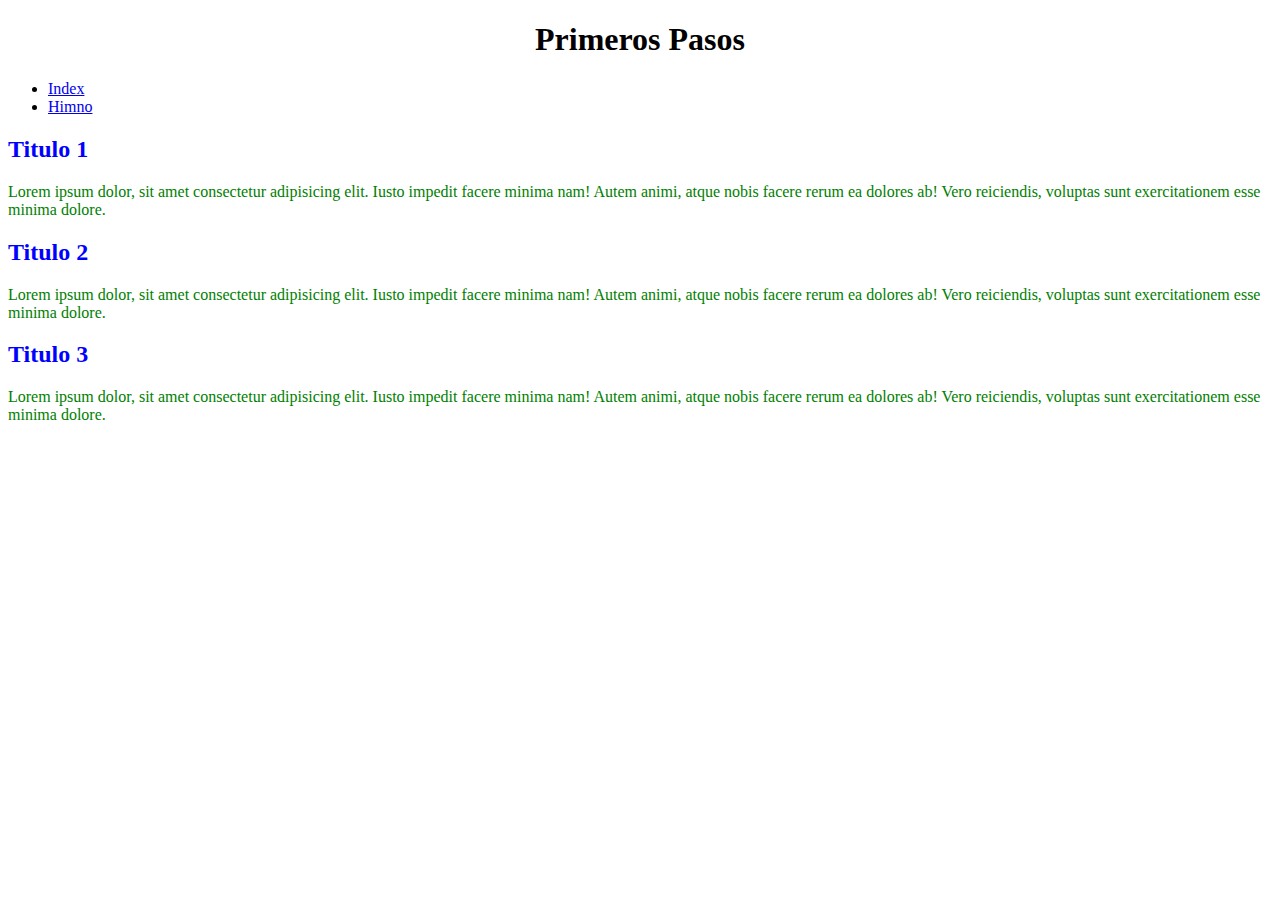
<file: index.html>
<!DOCTYPE html>
<html lang="en">
<head>
    <meta charset="UTF-8">
    <meta name="viewport" content="width=device-width, initial-scale=1.0">
    <link rel="stylesheet" href="./src/css/style.css">
    <meta name="copyright" content="© 2024 Pablo Ruiz" >
    <title>Mis primeros pasos</title>
</head>
<body>
    <header>
        <h1>Primeros pasos</h1>
        <nav>
            <ul>
                <li><a href="./index.html">Index</a></li>
                <li><a href="./src/pages/himno.html">Himno</a></li>
            </ul>
        </nav>
    </header>
    <main>
        <section>
            <h2>Titulo 1</h2>
            <p>Lorem ipsum dolor, sit amet consectetur adipisicing elit. Iusto impedit facere minima nam! Autem animi, atque nobis facere rerum ea dolores ab! Vero reiciendis, voluptas sunt exercitationem esse minima dolore.</p>
        </section>
        <section>
            <h2>Titulo 2</h2>
            <p>Lorem ipsum dolor, sit amet consectetur adipisicing elit. Iusto impedit facere minima nam! Autem animi, atque nobis facere rerum ea dolores ab! Vero reiciendis, voluptas sunt exercitationem esse minima dolore.</p>
        </section>
        <section>
            <h2>Titulo 3</h2>
            <p>Lorem ipsum dolor, sit amet consectetur adipisicing elit. Iusto impedit facere minima nam! Autem animi, atque nobis facere rerum ea dolores ab! Vero reiciendis, voluptas sunt exercitationem esse minima dolore.</p>
        </section>
    </main>
    <footer></footer>
</body>
</html>
</file>
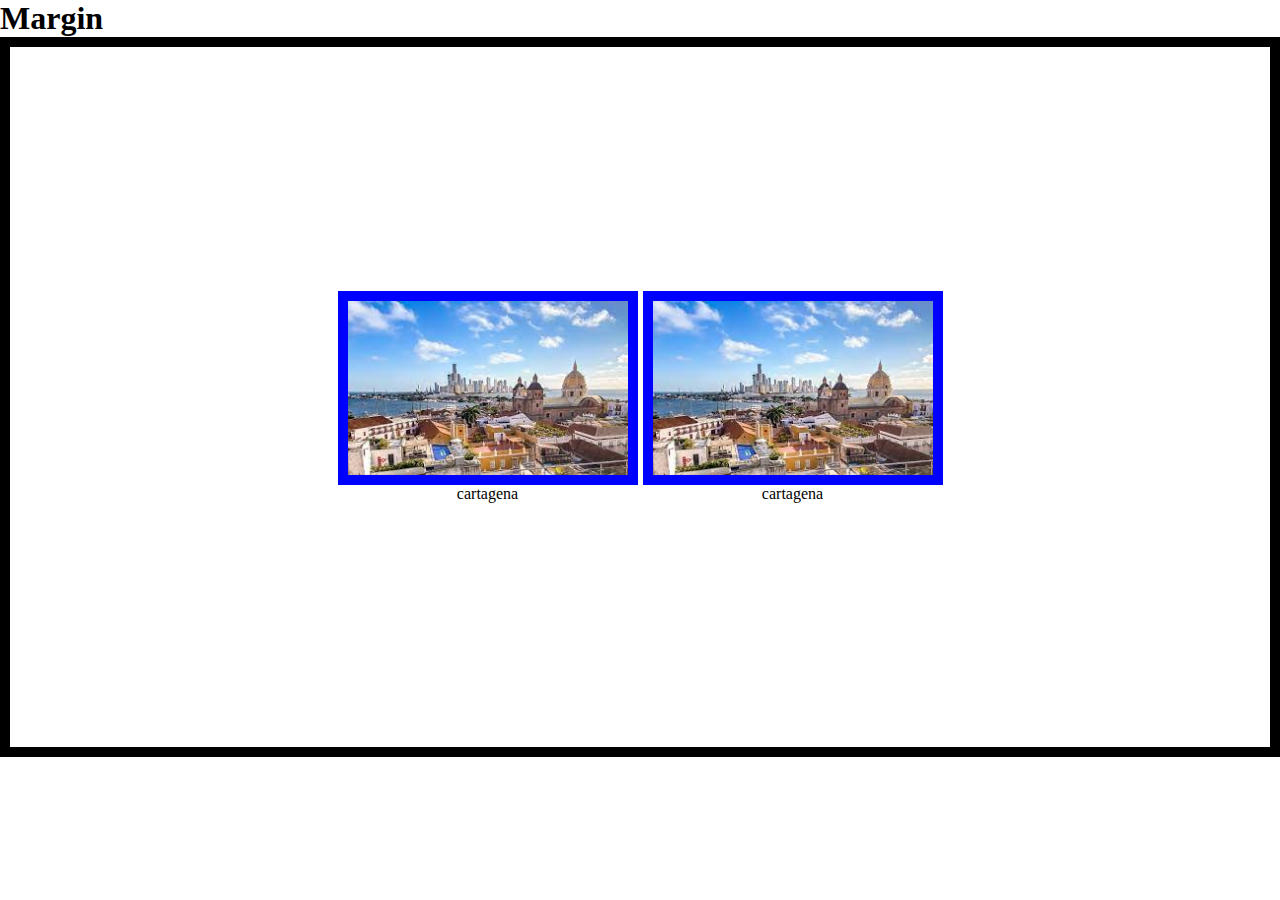
<file: src/pages/02_margin.html>
<!DOCTYPE html>
<html lang="en">
<head>
    <meta charset="UTF-8">
    <meta name="viewport" content="width=device-width, initial-scale=1.0">
    <link rel="stylesheet" href="./../css/02_margin.css">
    <title>Margin</title>
</head>
<body>
    <header>
        <h1>Margin</h1>
    </header>
    <main>
        <section>
            <figure>
                <img width="300" src="[data-uri]" alt="img">
                <figcaption>cartagena</figcaption>
            </figure>
            <figure>
                <img width="300" src="[data-uri]" alt="img">
                <figcaption>cartagena</figcaption>
            </figure>
        </section> 
        
    </main>
    <footer></footer>
</body>
</html>
</file>
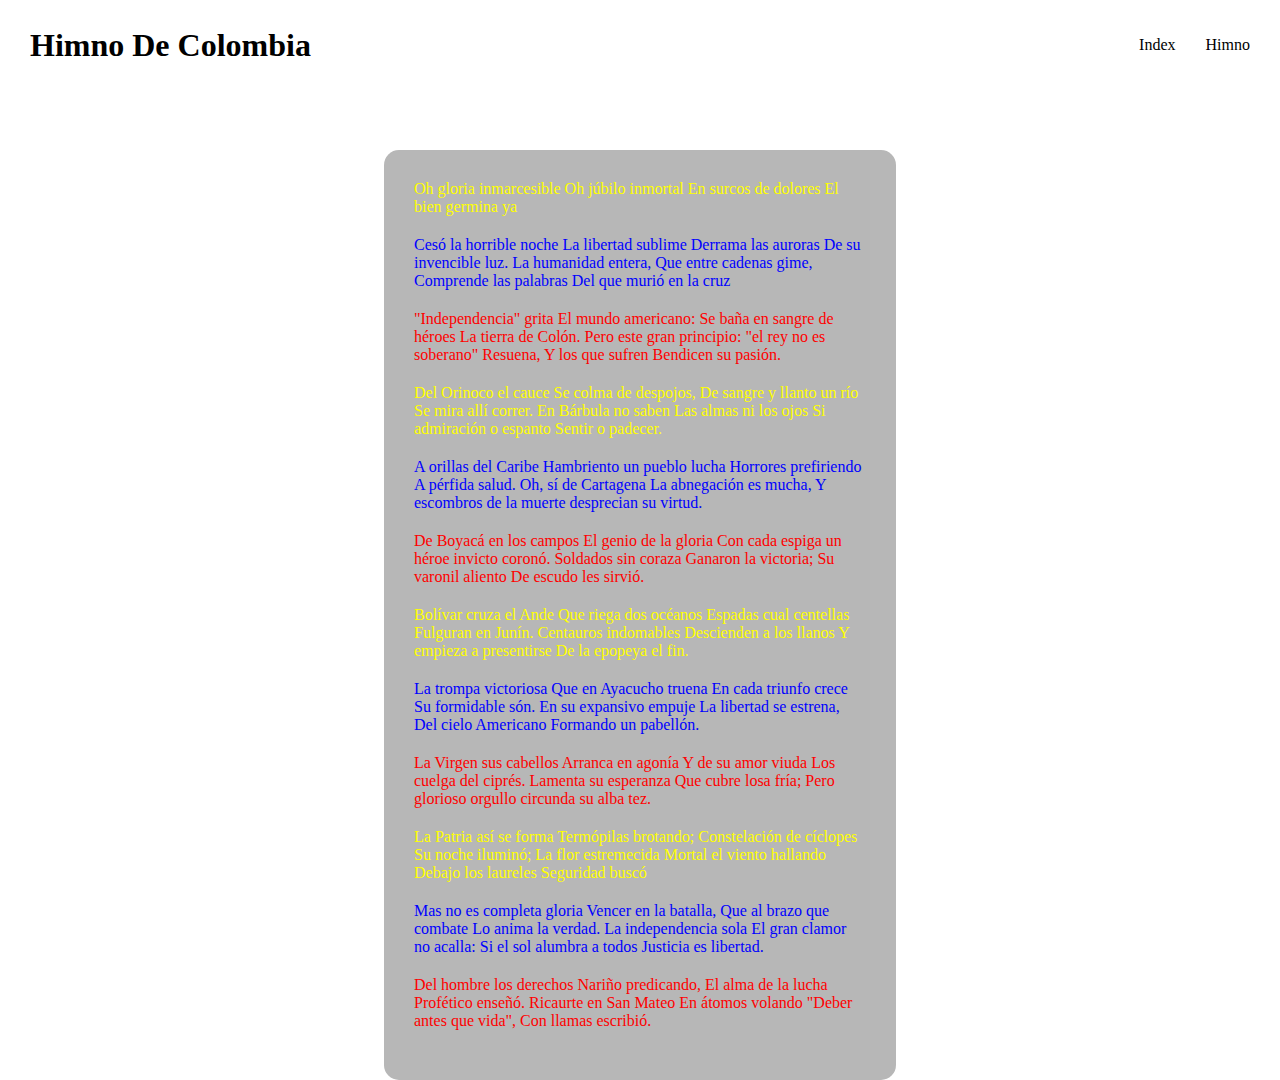
<file: src/pages/himno.html>
<!DOCTYPE html>
<html lang="en">
<head>
    <meta charset="UTF-8">
    <meta name="viewport" content="width=device-width, initial-scale=1.0">
    <link rel="stylesheet" href="./../css/himno.css">
    <title>Himno</title>
</head>
<body>
    <header>
        <h1>Himno de colombia</h1>
        <nav>
            <ul>
                <li><a href="/">Index</a></li>
                <li><a href="./himno.html">Himno</a></li>
            </ul>
        </nav>
    </header>
    <main>
        <section>
            <p class="amarillo">
                Oh gloria inmarcesible 
                Oh júbilo inmortal 
                En surcos de dolores 
                El bien germina ya
            </p>
            <p class="azul">
                Cesó la horrible noche 
                La libertad sublime 
                Derrama las auroras 
                De su invencible luz. 
                La humanidad entera, 
                Que entre cadenas gime, 
                Comprende las palabras 
                Del que murió en la cruz 
            </p>
            <p class="rojo">
                "Independencia" grita 
                El mundo americano: 
                Se baña en sangre de héroes 
                La tierra de Colón. 
                Pero este gran principio: "el rey no es soberano" 
                Resuena, Y los que sufren 
                Bendicen su pasión. 
            </p>
            <p class="amarillo">
                Del Orinoco el cauce 
                Se colma de despojos, 
                De sangre y llanto un río Se mira allí correr. 
                En Bárbula no saben 
                Las almas ni los ojos 
                Si admiración o espanto 
                Sentir o padecer. 
            </p>
            <p class="azul">
                A orillas del Caribe 
                Hambriento un pueblo lucha Horrores prefiriendo 
                A pérfida salud. 
                Oh, sí de Cartagena 
                La abnegación es mucha, 
                Y escombros de la muerte 
                desprecian su virtud. 
            </p>
            <p class="rojo">
                De Boyacá en los campos 
                El genio de la gloria 
                Con cada espiga un héroe 
                invicto coronó. 
                Soldados sin coraza 
                Ganaron la victoria; 
                Su varonil aliento 
                De escudo les sirvió. 
            </p>
            <p class="amarillo">
                Bolívar cruza el Ande 
                Que riega dos océanos 
                Espadas cual centellas 
                Fulguran en Junín. 
                Centauros indomables 
                Descienden a los llanos 
                Y empieza a presentirse 
                De la epopeya el fin.
            </p>
            <p class="azul">
                La trompa victoriosa 
                Que en Ayacucho truena 
                En cada triunfo crece 
                Su formidable són. 
                En su expansivo empuje 
                La libertad se estrena, 
                Del cielo Americano 
                Formando un pabellón. 
            </p>
            <p class="rojo">
                La Virgen sus cabellos 
                Arranca en agonía 
                Y de su amor viuda 
                Los cuelga del ciprés. 
                Lamenta su esperanza 
                Que cubre losa fría; 
                Pero glorioso orgullo 
                circunda su alba tez.  
            </p>
            <p class="amarillo">
                La Patria así se forma 
                Termópilas brotando; 
                Constelación de cíclopes Su noche iluminó; 
                La flor estremecida 
                Mortal el viento hallando 
                Debajo los laureles
                Seguridad buscó 
            </p>
            <p class="azul">
                Mas no es completa gloria Vencer en la batalla, 
                Que al brazo que combate Lo anima la verdad. 
                La independencia sola 
                El gran clamor no acalla: 
                Si el sol alumbra a todos 
                Justicia es libertad.
            </p>
            <p class="rojo">
                Del hombre los derechos 
                Nariño predicando, 
                El alma de la lucha 
                Profético enseñó. 
                Ricaurte en San Mateo 
                En átomos volando 
                "Deber antes que vida", 
                Con llamas escribió. 
            </p>
        </section>
    </main>
    <footer></footer>
</body>
</html>
</file>
<file: src/css/style.css>
h1{
    text-align: center;
    text-transform: capitalize;
}
h2{
    color: blue;
}
p{
    color: green;
}
</file>
<file: src/css/02_margin.css>
*{
    margin: 0;
    padding: 0;
    box-sizing: border-box;
}

section{
    border: 10px solid black;
    height: 80vh;
    display: flex;
    justify-content: center;
    align-items: center;
    gap: 5px;
    
}
img{
    border: 10px solid blue;
}

figure{
    display: flex;
    flex-direction: column;
    align-items: center;
}
</file>
<file: src/css/himno.css>
*{
    box-sizing: border-box;
    margin: 0;
    padding: 0;
}
header{
    display: flex;
    width: 100%;
    height: 10vh;
    align-items: center;
    justify-content: space-between;
    padding: 0 30px;
}
header ul{
    display: flex;
    gap: 30px;
    list-style: none;
}
header ul li a{
    text-decoration: none;
    color: black;
}

h1{
    text-align: center;
    text-transform: capitalize;
}
.amarillo{
    color: yellow;
}
.azul{
    color: blue;
}
.rojo{
    color: red;
}

main{
    width: 100%;
    height: 90vh;
    padding-top: 60px;
}

section{
    padding-top: 50px;
    width: 40%;
    padding: 30px;
    margin: 0 auto;
    background-color: #b7b7b7;
    border-radius: 15px;
}
p{
    margin-bottom: 20px;
}
</file>
